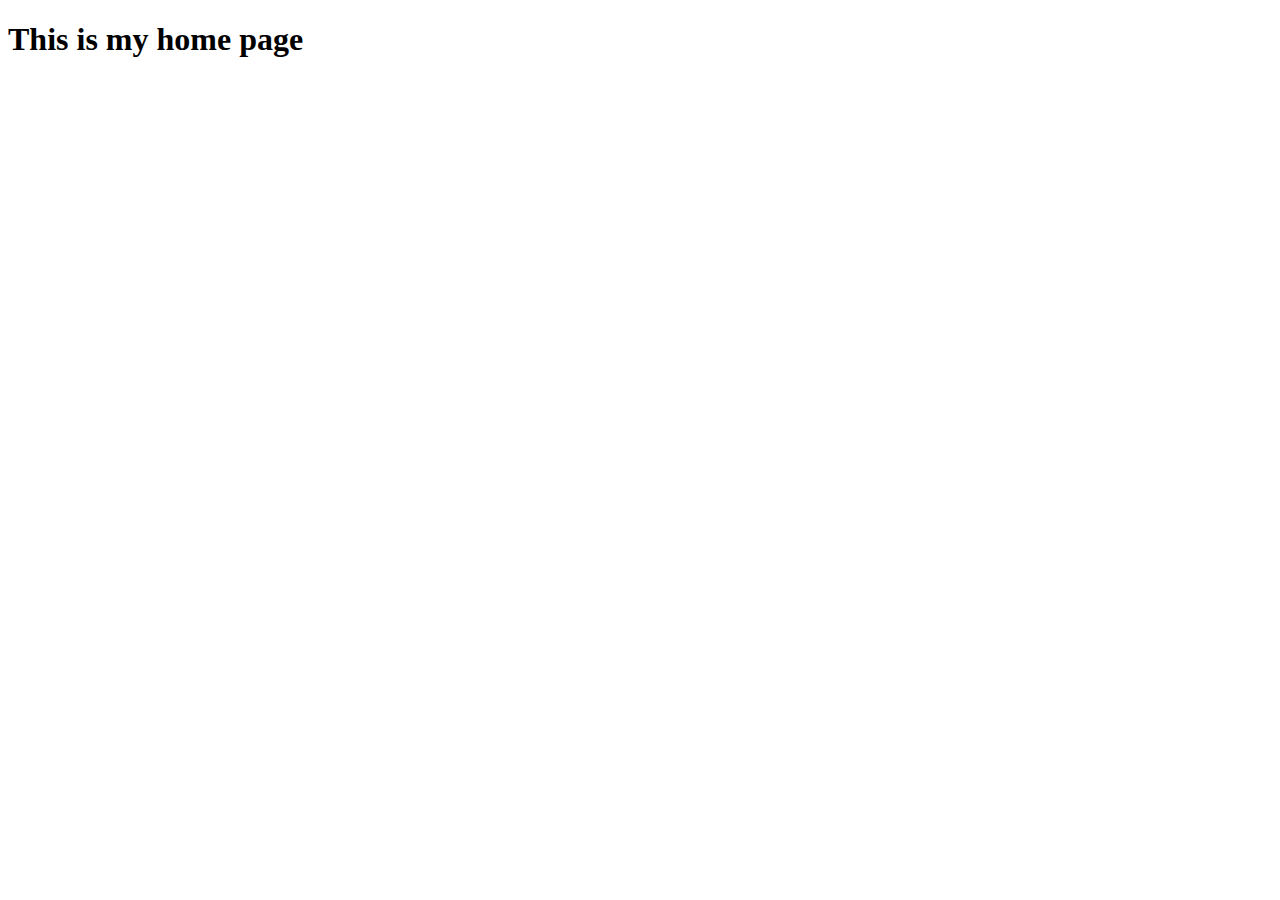
<file: home.html>
<!DOCTYPE html>
<html lang="en">
<head>
    <meta charset="UTF-8">
    <meta name="viewport" content="width=device-width, initial-scale=1.0">
    <title>home</title>
</head>
<body>
    <h1>This is my home page</h1>
</body>
</html>
</file>
